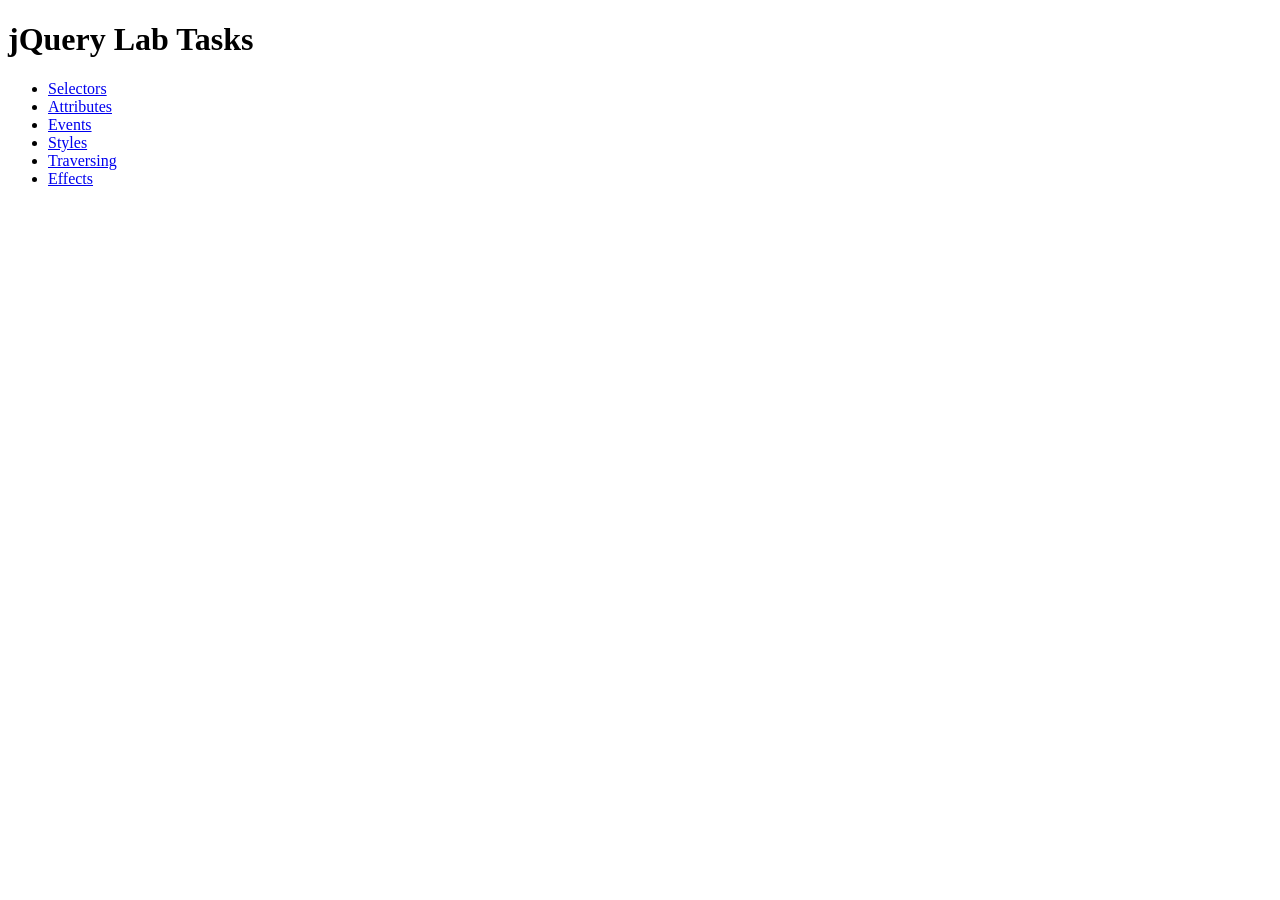
<file: index.html>
<!DOCTYPE html>
<html>
<head>
    <title>jQuery Lab</title>
</head>
<body>

<h1>jQuery Lab Tasks</h1>

<ul>
    <li><a href="selectors.html">Selectors</a></li>
    <li><a href="attributes.html">Attributes</a></li>
    <li><a href="events.html">Events</a></li>
    <li><a href="style.html">Styles</a></li>
    <li><a href="traversing.html">Traversing</a></li>
    <li><a href="effects.html">Effects</a></li>
</ul>

</body>
</html>
</file>
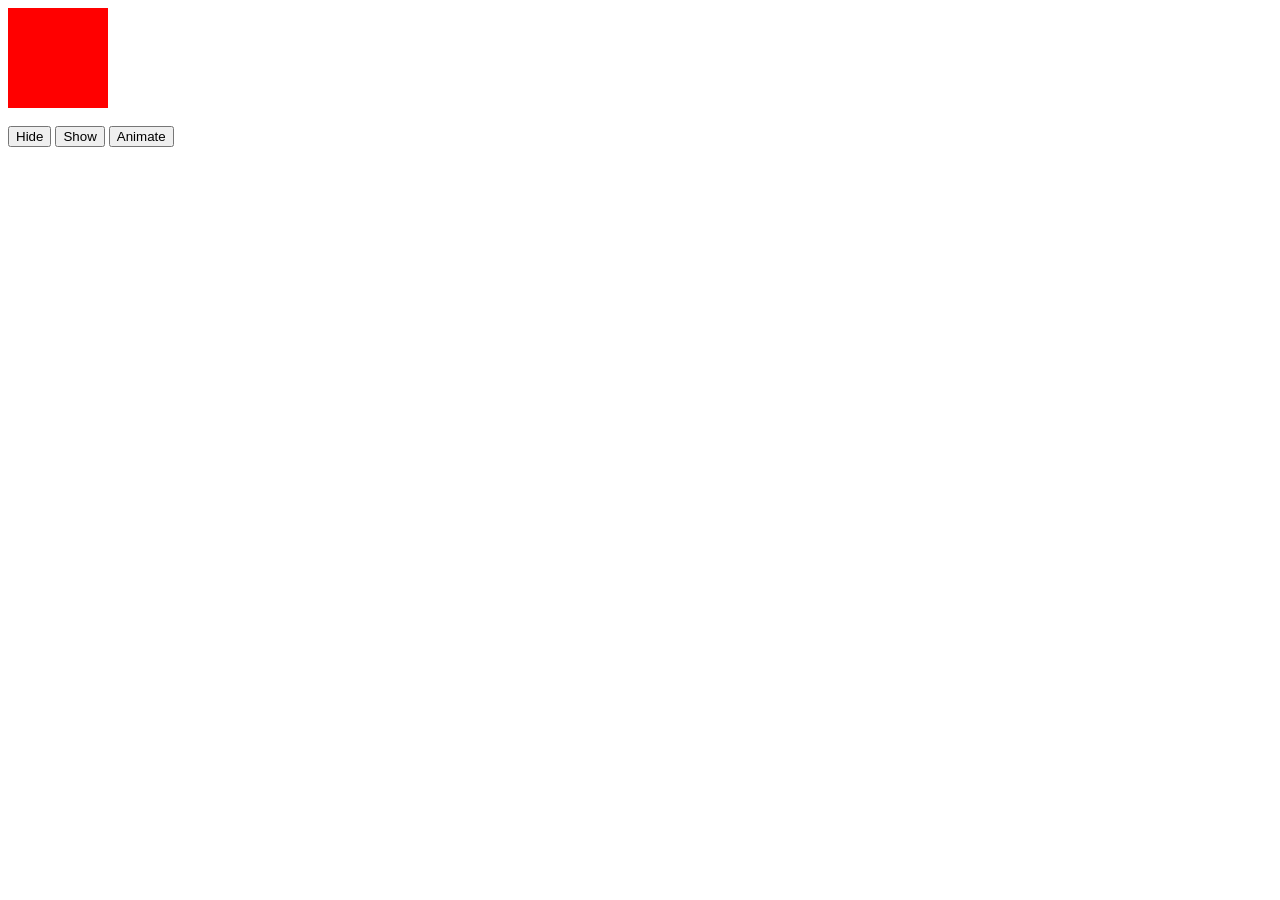
<file: effects.html>
<!DOCTYPE html>
<html>
<head>
    <title>Effects</title>
    <script src="https://code.jquery.com/jquery-3.6.0.min.js"></script>
</head>
<body>

<div id="box" style="width:100px;height:100px;background:red;position:relative;"></div>

<br>

<button id="hide">Hide</button>
<button id="show">Show</button>
<button id="animate">Animate</button>

<script>
$(function(){

    $("#hide").click(function(){
        $("#box").hide();
    });

    $("#show").click(function(){
        $("#box").show();
    });

    $("#animate").click(function(){
        $("#box").animate({
            left: '200px',
            opacity: 0.5,
            height: '150px',
            width: '150px'
        });
    });

});
</script>

</body>
</html>
</file>
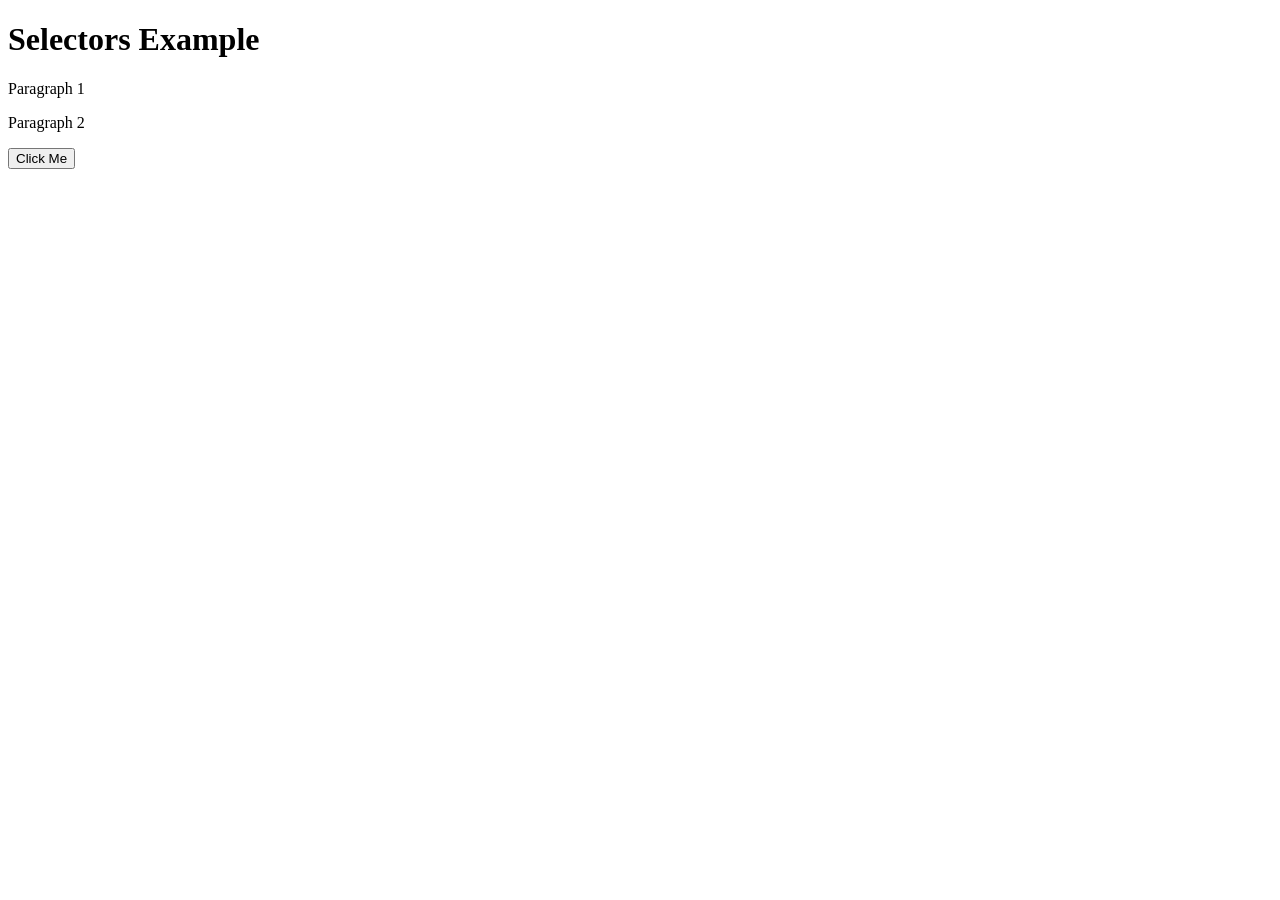
<file: selectors.html>
<!DOCTYPE html>
<html>
<head>
    <title>Selectors</title>
    <script src="https://code.jquery.com/jquery-3.6.0.min.js"></script>
</head>
<body>

<h1 id="title">Selectors Example</h1>
<p class="text">Paragraph 1</p>
<p class="text">Paragraph 2</p>
<button id="btn">Click Me</button>

<script>
$(document).ready(function(){
    $("#btn").click(function(){
        $("p").hide();
        $("#title").css("color","red");
        $(".text").fadeOut();
    });
});
</script>

</body>
</html>
</file>
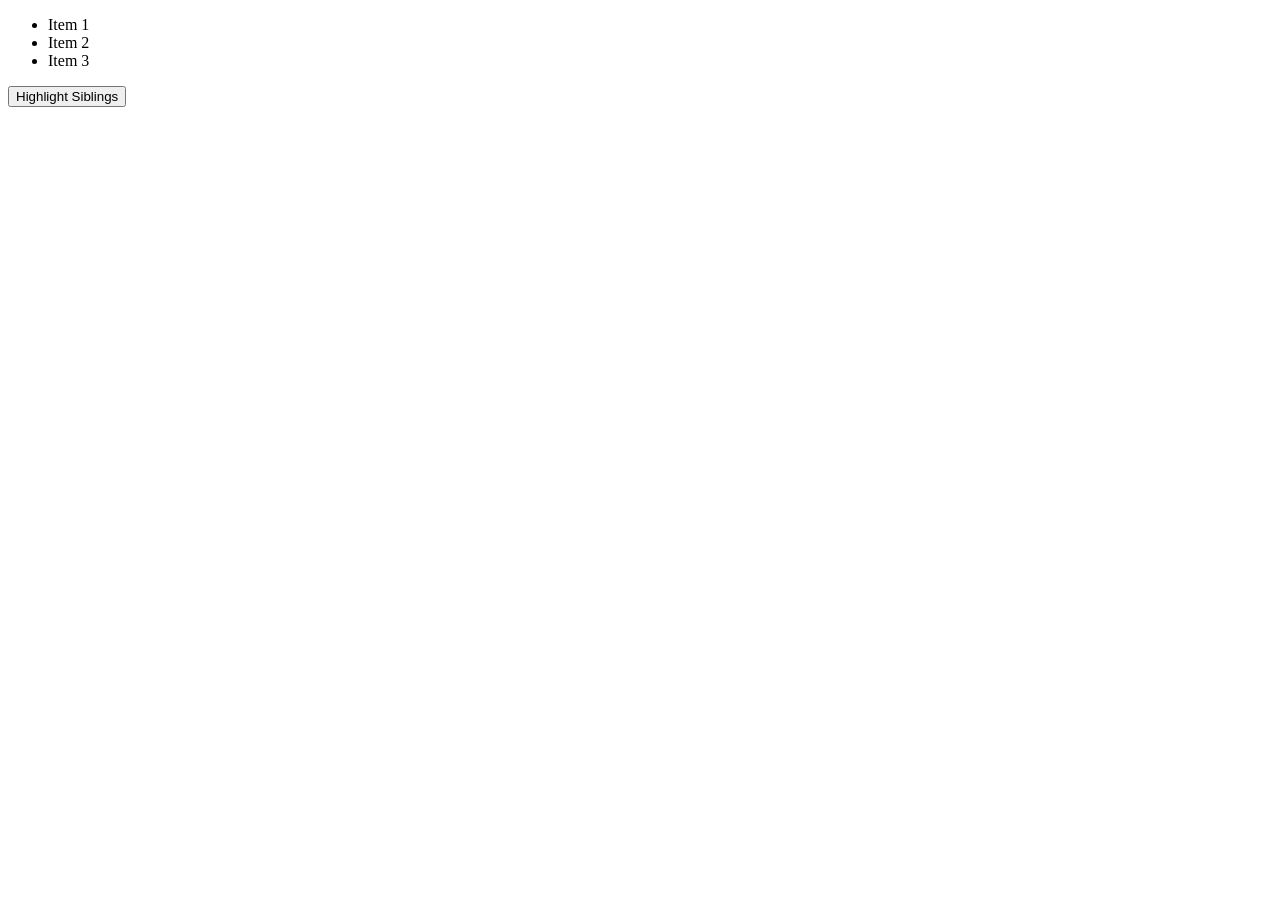
<file: traversing.html>
<!DOCTYPE html>
<html>
<head>
    <title>Traversing</title>
    <script src="https://code.jquery.com/jquery-3.6.0.min.js"></script>
</head>
<body>

<ul>
    <li>Item 1</li>
    <li id="second">Item 2</li>
    <li>Item 3</li>
</ul>

<button id="btn">Highlight Siblings</button>

<script>
$(function(){
    $("#btn").click(function(){
        $("#second").siblings().css("color","red");
    });
});
</script>

</body>
</html>
</file>
